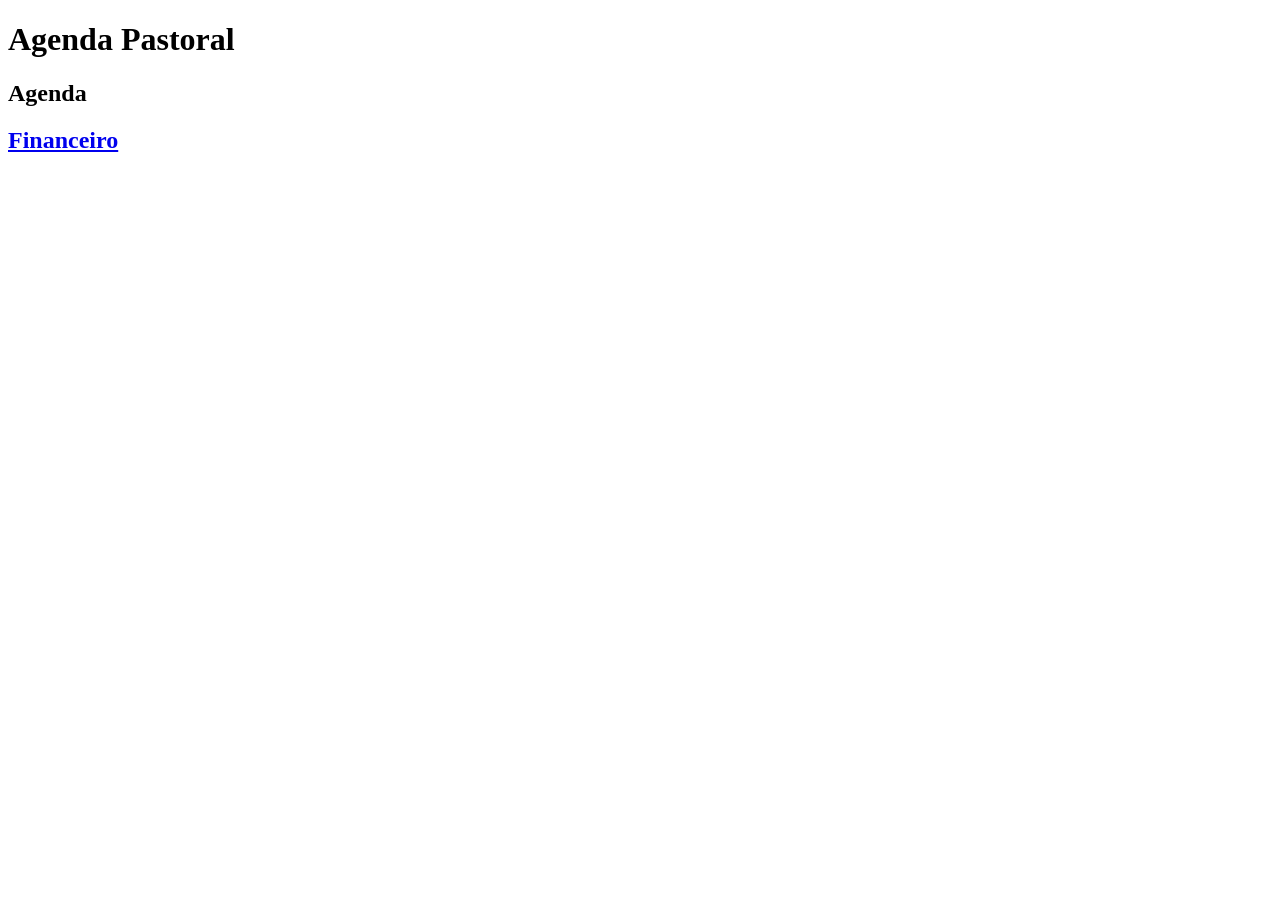
<file: templates/core/index.html>
<!DOCTYPE html>
<html lang="pt-br">
<head>
    <meta charset="UTF-8">
    <meta name="viewport" content="width=device-width, initial-scale=1.0">
    <title>Agenda Pastoral</title>
</head>
<body>
    <h1>Agenda Pastoral</h1>

    <section>
        <h2>Agenda</h2>
    </section>

    <section>
        <h2><a href="{% url 'financeiro:index' %}">Financeiro</a></h2>
    </section>
</body>
</html>
</file>
